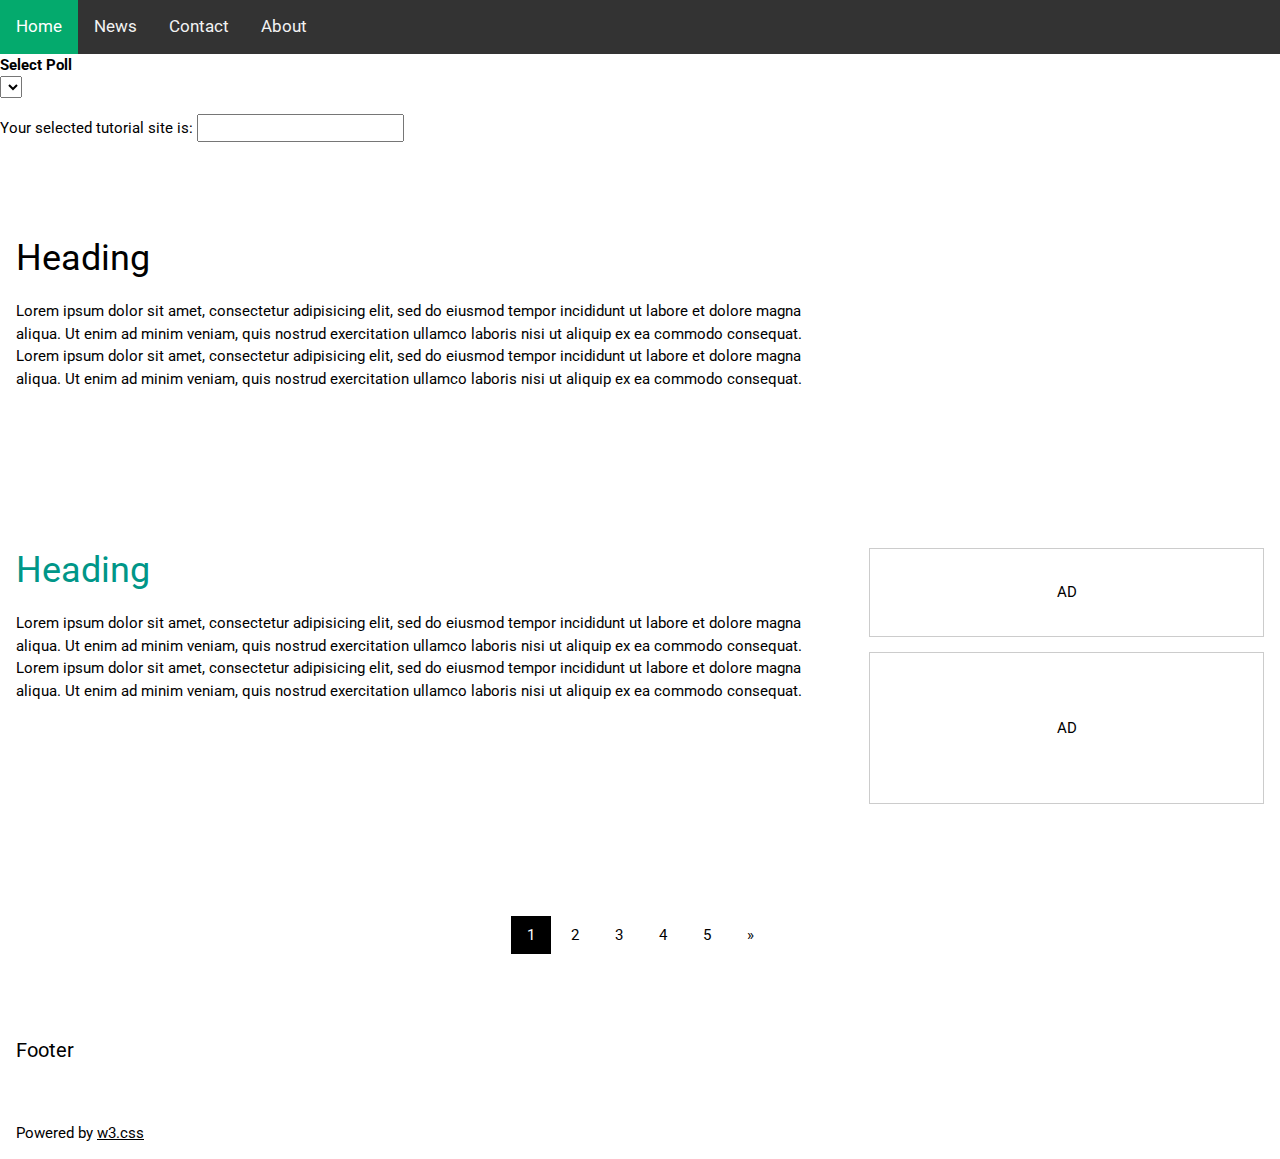
<file: index.html>
<!DOCTYPE html>
<html lang="en">
<head>
<title>W3.CSS Template</title>
<meta charset="UTF-8">
<meta name="viewport" content="width=device-width, initial-scale=1">
<link rel="stylesheet" href="https://www.w3schools.com/w3css/4/w3.css">
<link rel="stylesheet" href="https://www.w3schools.com/lib/w3-theme-black.css">
<link rel="stylesheet" href="https://fonts.googleapis.com/css?family=Roboto">
<link rel="stylesheet" href="https://cdnjs.cloudflare.com/ajax/libs/font-awesome/4.7.0/css/font-awesome.min.css">
<style>
html,body,h1,h2,h3,h4,h5,h6 {font-family: "Roboto", sans-serif;}
.w3-sidebar {
  z-index: 3;
  width: 250px;
  top: 43px;
  bottom: 0;
  height: inherit;
}

/* Add a black background color to the top navigation */
.topnav {
  background-color: #333;
  overflow: hidden;
}

/* Style the links inside the navigation bar */
.topnav a {
  float: left;
  color: #f2f2f2;
  text-align: center;
  padding: 14px 16px;
  text-decoration: none;
  font-size: 17px;
}

/* Change the color of links on hover */
.topnav a:hover {
  background-color: #ddd;
  color: black;
}

/* Add a color to the active/current link */
.topnav a.active {
  background-color: #04AA6D;
  color: white;
}

</style>
</head>
<body>

<div class="topnav">
  <a class="active" href="#home">Home</a>
  <a href="#news">News</a>
  <a href="#contact">Contact</a>
  <a href="#about">About</a>
</div>

<form>
<b> Select Poll</b>
<br>
<select id = "selectPoll" class = "selectPoll" onchange = "getSelectedPoll()" >

<!--<option> Coaches Poll </option>
<option> Javatpoint </option>
<option> tutorialspoint </option>
<option> geeksforgeeks </option>-->
</select>
<p> Your selected tutorial site is: 
<input type = "text" id = "favourite" size = "20" </p>
</form>





  <div class="w3-row w3-padding-64">
    <div class="w3-twothird w3-container">
      <h1 class="w3-text-black">Heading</h1>
      <p>Lorem ipsum dolor sit amet, consectetur adipisicing elit, sed do eiusmod tempor incididunt ut labore et dolore magna aliqua. Ut enim ad minim veniam, quis nostrud exercitation ullamco laboris nisi ut aliquip ex ea commodo consequat. Lorem ipsum
        dolor sit amet, consectetur adipisicing elit, sed do eiusmod tempor incididunt ut labore et dolore magna aliqua. Ut enim ad minim veniam, quis nostrud exercitation ullamco laboris nisi ut aliquip ex ea commodo consequat.</p>
    </div>
   
  </div>



  <div class="w3-row w3-padding-64">
    <div class="w3-twothird w3-container">
      <h1 class="w3-text-teal">Heading</h1>
      <p>Lorem ipsum dolor sit amet, consectetur adipisicing elit, sed do eiusmod tempor incididunt ut labore et dolore magna aliqua. Ut enim ad minim veniam, quis nostrud exercitation ullamco laboris nisi ut aliquip ex ea commodo consequat. Lorem ipsum
        dolor sit amet, consectetur adipisicing elit, sed do eiusmod tempor incididunt ut labore et dolore magna aliqua. Ut enim ad minim veniam, quis nostrud exercitation ullamco laboris nisi ut aliquip ex ea commodo consequat.</p>
    </div>
    <div class="w3-third w3-container">
      <p class="w3-border w3-padding-large w3-padding-32 w3-center">AD</p>
      <p class="w3-border w3-padding-large w3-padding-64 w3-center">AD</p>
    </div>
  </div>

  <!-- Pagination -->
  <div class="w3-center w3-padding-32">
    <div class="w3-bar">
      <a class="w3-button w3-black" href="#">1</a>
      <a class="w3-button w3-hover-black" href="#">2</a>
      <a class="w3-button w3-hover-black" href="#">3</a>
      <a class="w3-button w3-hover-black" href="#">4</a>
      <a class="w3-button w3-hover-black" href="#">5</a>
      <a class="w3-button w3-hover-black" href="#">»</a>
    </div>
  </div>

  <footer id="myFooter">
    <div class="w3-container w3-theme-l2 w3-padding-32">
      <h4>Footer</h4>
    </div>

    <div class="w3-container w3-theme-l1">
      <p>Powered by <a href="https://www.w3schools.com/w3css/default.asp" target="_blank">w3.css</a></p>
    </div>
  </footer>

<!-- Javasctipt -->
<script src="./js/fetch.js" crossorigin="use-credentials" ></script>
<script>
getSelectedPoll();
</script>
<script>
renderRankings();
</script>

<!--<script>
window.setInterval(function(){

renderLive()

}, 60000);

</script>
-->

<!-- end javascript -->

</body>
</html>
</file>
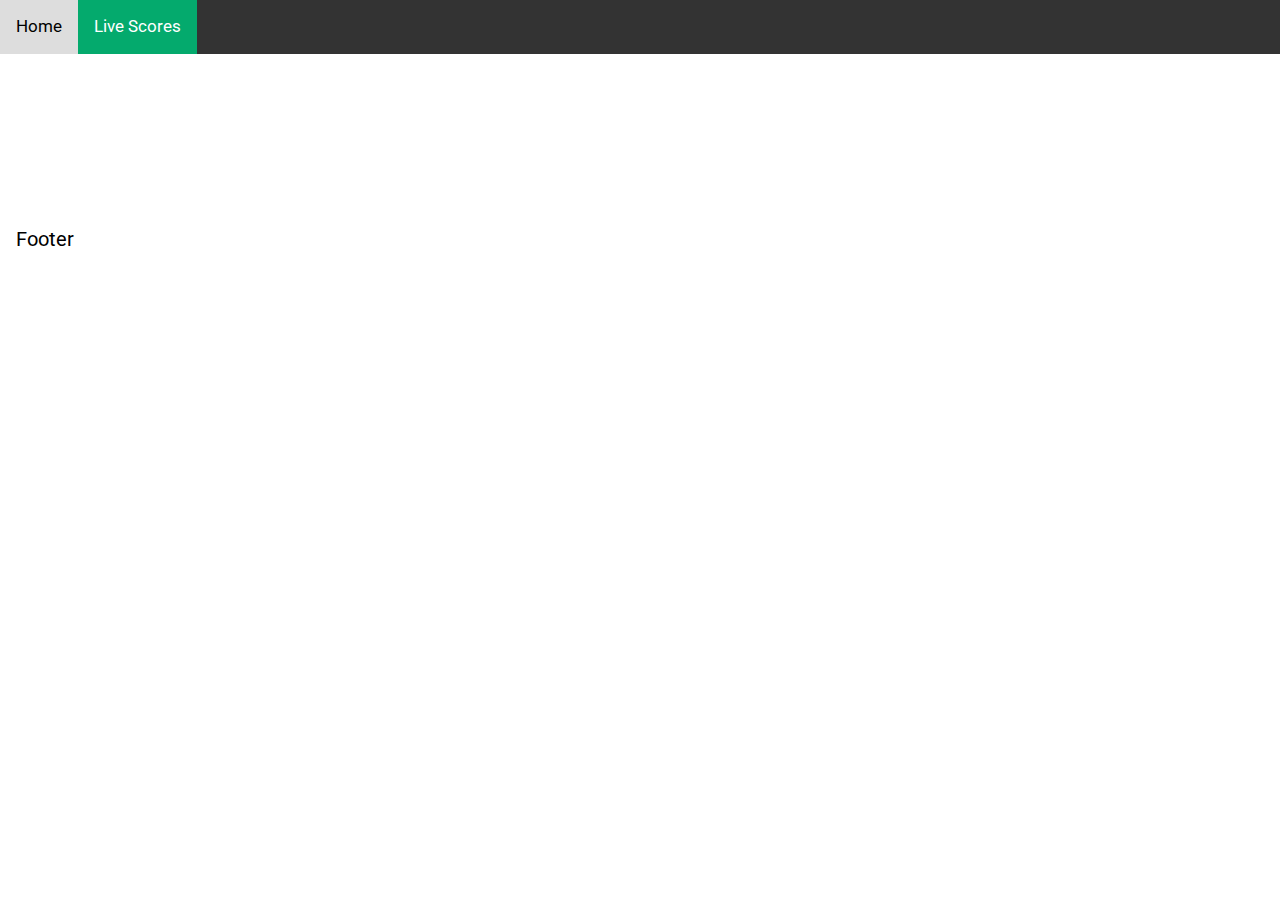
<file: livegames.html>
<!DOCTYPE html>
<html lang="en">
<head>
<title>W3.CSS Template</title>
<meta charset="UTF-8">
<meta name="viewport" content="width=device-width, initial-scale=1">
<link rel="stylesheet" href="https://www.w3schools.com/w3css/4/w3.css">
<link rel="stylesheet" href="https://www.w3schools.com/lib/w3-theme-black.css">
<link rel="stylesheet" href="https://fonts.googleapis.com/css?family=Roboto">
<link rel="stylesheet" href="https://cdnjs.cloudflare.com/ajax/libs/font-awesome/4.7.0/css/font-awesome.min.css">
<style>
html,body,h1,h2,h3,h4,h5,h6 {font-family: "Roboto", sans-serif;}
.w3-sidebar {
  z-index: 3;
  width: 250px;
  top: 43px;
  bottom: 0;
  height: inherit;
}

/* Add a black background color to the top navigation */
.topnav {
  background-color: #333;
  overflow: hidden;
}

/* Style the links inside the navigation bar */
.topnav a {
  float: left;
  color: #f2f2f2;
  text-align: center;
  padding: 14px 16px;
  text-decoration: none;
  font-size: 17px;
}

/* Change the color of links on hover */
.topnav a:hover {
  background-color: #ddd;
  color: black;
}

/* Add a color to the active/current link */
.topnav a.active {
  background-color: #04AA6D;
  color: white;
}

</style>
</head>
<body>

<div class="topnav">
  <a href="index.html">Home</a>
  <a class="active" href="livegames.htms">Live Scores</a>
  
</div>







  <div class="w3-row w3-padding-64">
    <div class="w3-twothird w3-container">
    
    
    </div>
   
  </div>






  <footer id="myFooter">
    <div class="w3-container w3-theme-l2 w3-padding-32">
      <h4>Footer</h4>
    </div>

  
  </footer>

<!-- Javasctipt -->
<script src="./js/fetch.js" crossorigin="use-credentials" ></script>

<script crossorigin="use-credentials" >renderLive()</script>
<script>
window.setInterval(function(){

renderLive();

}, 60000);

</script>


<!-- end javascript -->

</body>
</html>
</file>
